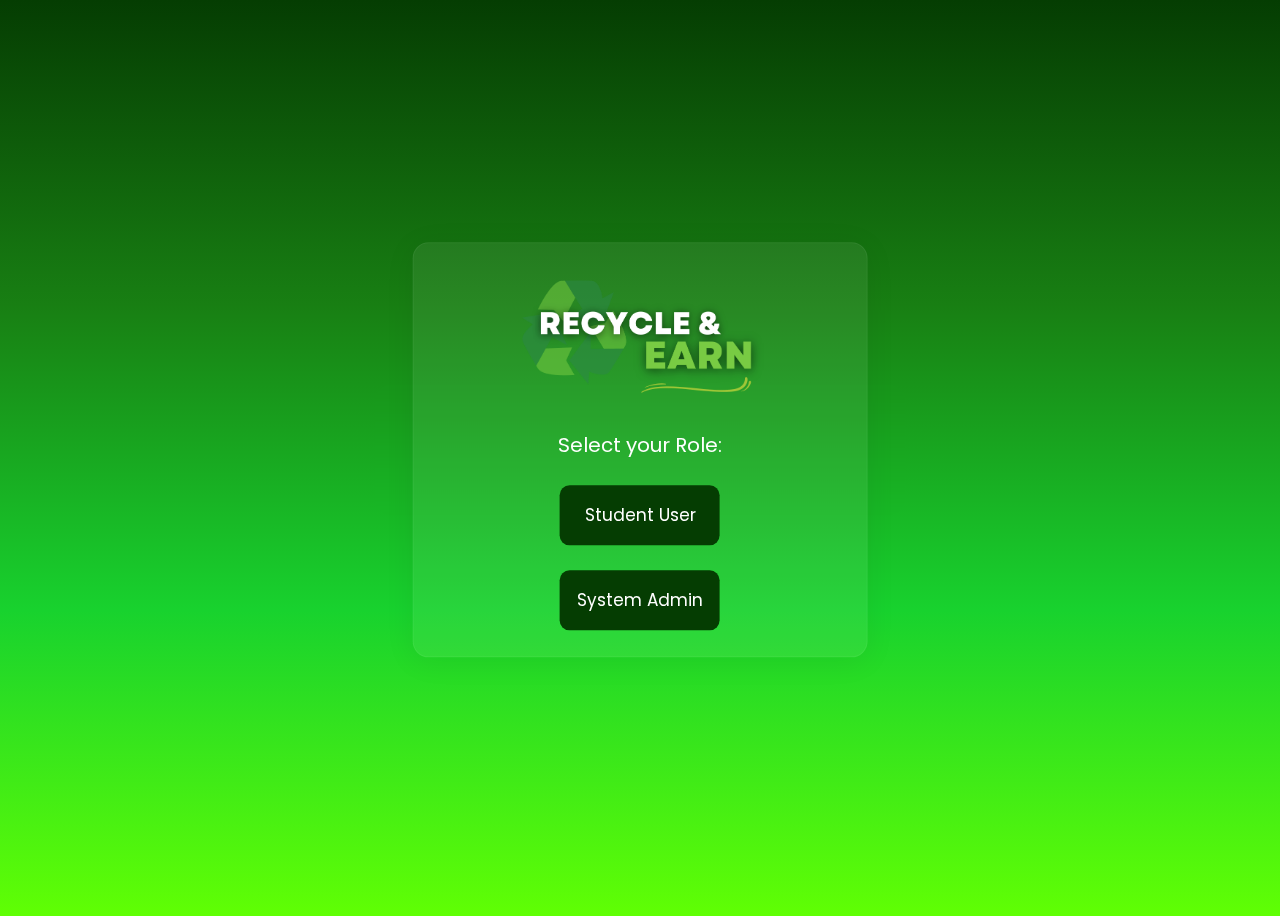
<file: index.html>
<!DOCTYPE html>
<html lang="en">
<head>
    <link rel="stylesheet" href="index.css">
    <link rel="preconnect" href="https://fonts.googleapis.com">
    <link rel="preconnect" href="https://fonts.gstatic.com" crossorigin>
    <link href="https://fonts.googleapis.com/css2?family=Poppins:ital,wght@0,100;0,200;0,300;0,400;0,500;0,600;0,700;0,800;0,900;1,100;1,200;1,300;1,400;1,500;1,600;1,700;1,800;1,900&display=swap" rel="stylesheet">
        
    <title>Welcome to Recycle Earn</title>
</head>
<body>
    <div class="card">
        <div class="container-form">
            <form class="form">
                <img src="logoEarn.png" class="logo" alt="logo">
                <p style="font-size: 20px;">Select your Role:</p>                
                <div class="container">
                    <input type="submit" value="Student User" class="studentBtn" name="student_Btn" formaction="studentLogin.html" target="_blank">
                    <input type="submit" value="System Admin" class="adminBtn" name="admin_Btn" formaction="adminLogin.html" target="_blank">
                </div>
            </form>
        </div>
    </div>
    <script>
        // Fetching all Admins
        fetch('https://recycleapi.igotsolutionsph.com/api/getAdmins')
            .then(response => response.json())
            .then(data => {
                // Process the fetched data here
                console.log('All Admins:', data);
            })
            .catch(error => {
                console.error('Error fetching all admins:', error);
            });

        // Login admin
        fetch('https://recycleapi.igotsolutionsph.com/api/loginAdmin/admin/admin', {
            method: 'GET', // Use GET method for login
            headers: {
                'Content-Type': 'application/json'
                // Add any other necessary headers here
            }
        })
        .then(response => response.json())
        .then(data => {
            // Process the fetched data here
            console.log('Login admin:', data);
        })
        .catch(error => {
            console.error('Error logging in admin:', error);
        });
    </script>
</body>
</html>
</file>
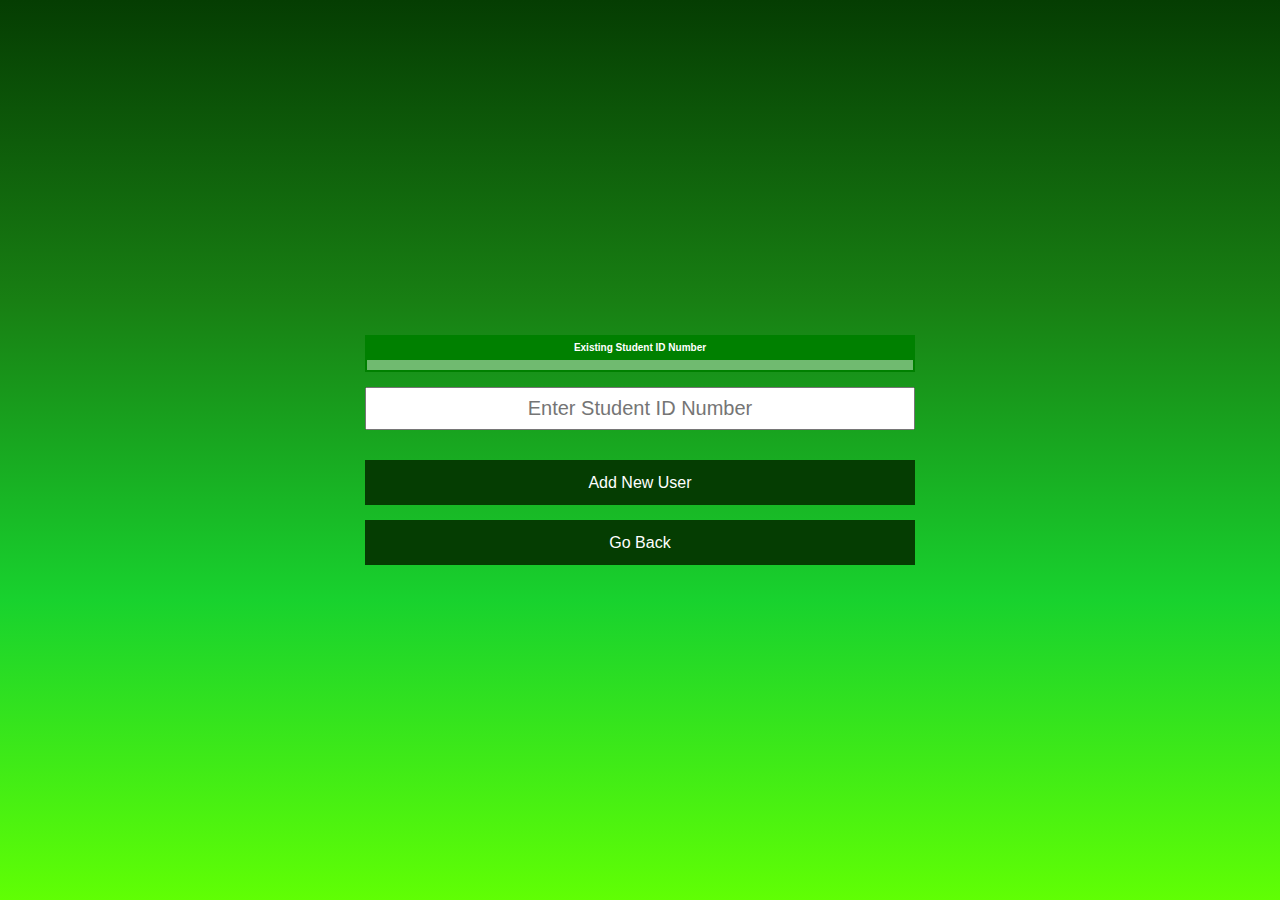
<file: addNewUser.html>
<html>
    <head>
        <link rel="stylesheet" href="addNewUser.css">
        <link rel="preconnect" href="https://fonts.googleapis.com">
        <link rel="preconnect" href="https://fonts.gstatic.com" crossorigin>
        <link href="https://fonts.googleapis.com/css2?family=Poppins:ital,wght@0,100;0,200;0,300;0,400;0,500;0,600;0,700;0,800;0,900;1,100;1,200;1,300;1,400;1,500;1,600;1,700;1,800;1,900&display=swap" rel="stylesheet">
            
        <title>Add New User</title>
    </head>
        <body>
        <form method="post" action="">
            <table class="userList">
                <tr>
                    <th>Existing Student ID Number</th>
                </tr>
                <tr>
                    <td></td>
                </tr>
            </table>
            <input type="text" class="idnumNewUser" name="idnumNewUser" placeholder="Enter Student ID Number">
            <input type="submit" value="Add New User" class="btn" name="addUser_btn">
            <input type="submit" value="Go Back" class="btn" name="addUser_btn" formaction="adminDashboard.html" target="_blank">
        </form>
    </body>
</html>
</file>
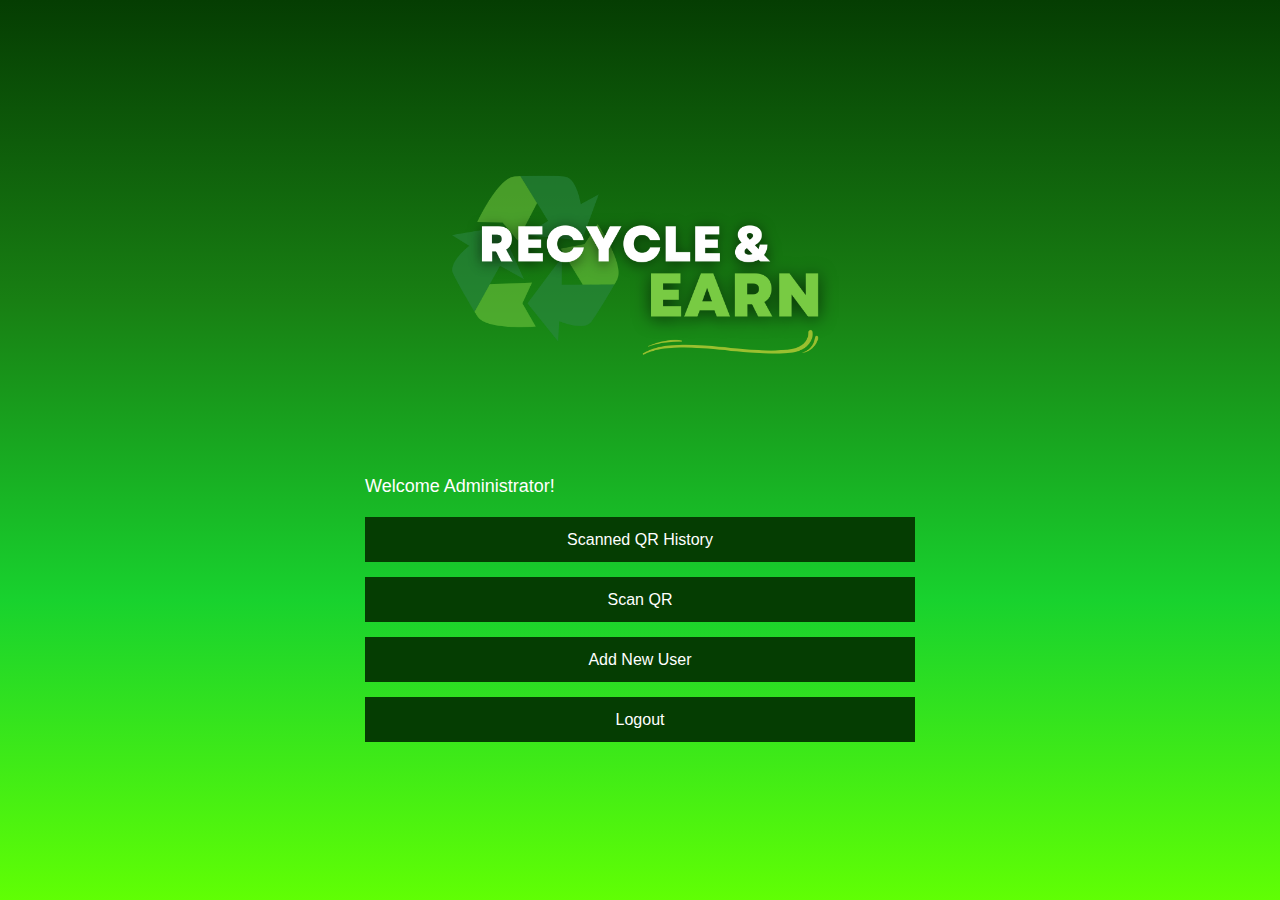
<file: adminDashboard.html>
<html>
    <head>
        <link rel="stylesheet" href="adminDashboard.css">
        <link rel="preconnect" href="https://fonts.googleapis.com">
        <link rel="preconnect" href="https://fonts.gstatic.com" crossorigin>
        <link href="https://fonts.googleapis.com/css2?family=Poppins:ital,wght@0,100;0,200;0,300;0,400;0,500;0,600;0,700;0,800;0,900;1,100;1,200;1,300;1,400;1,500;1,600;1,700;1,800;1,900&display=swap" rel="stylesheet">
            
        <title>Owner Dashboard</title>
    </head>
    <body>
        <form>
            <div class="img_container">
                <img src="logoEarn.png" alt="Profile" class="profile_img">
            </div>
            <p>Welcome Administrator!</p>
            <div class="dashboard_container">
                <input type="submit" value="Scanned QR History" class="validateBtn" name="Validate_Btn" formaction="adminValidateReward.html" target="_blank">
                <input type="submit" value="Scan QR" class="scanQR" name="scanQR_Btn" formaction="scanQR.html" target="_blank">
                <input type="submit" value="Add New User" class="addUser" name="addUser_Btn" formaction="addNewUser.html" target="_blank">
                <input type="submit" value="Logout" class="LogoutBtn" name="Logout_Btn" formaction="index.html" target="_blank">
            </div>
        </form>
    </body>
</html>
</file>
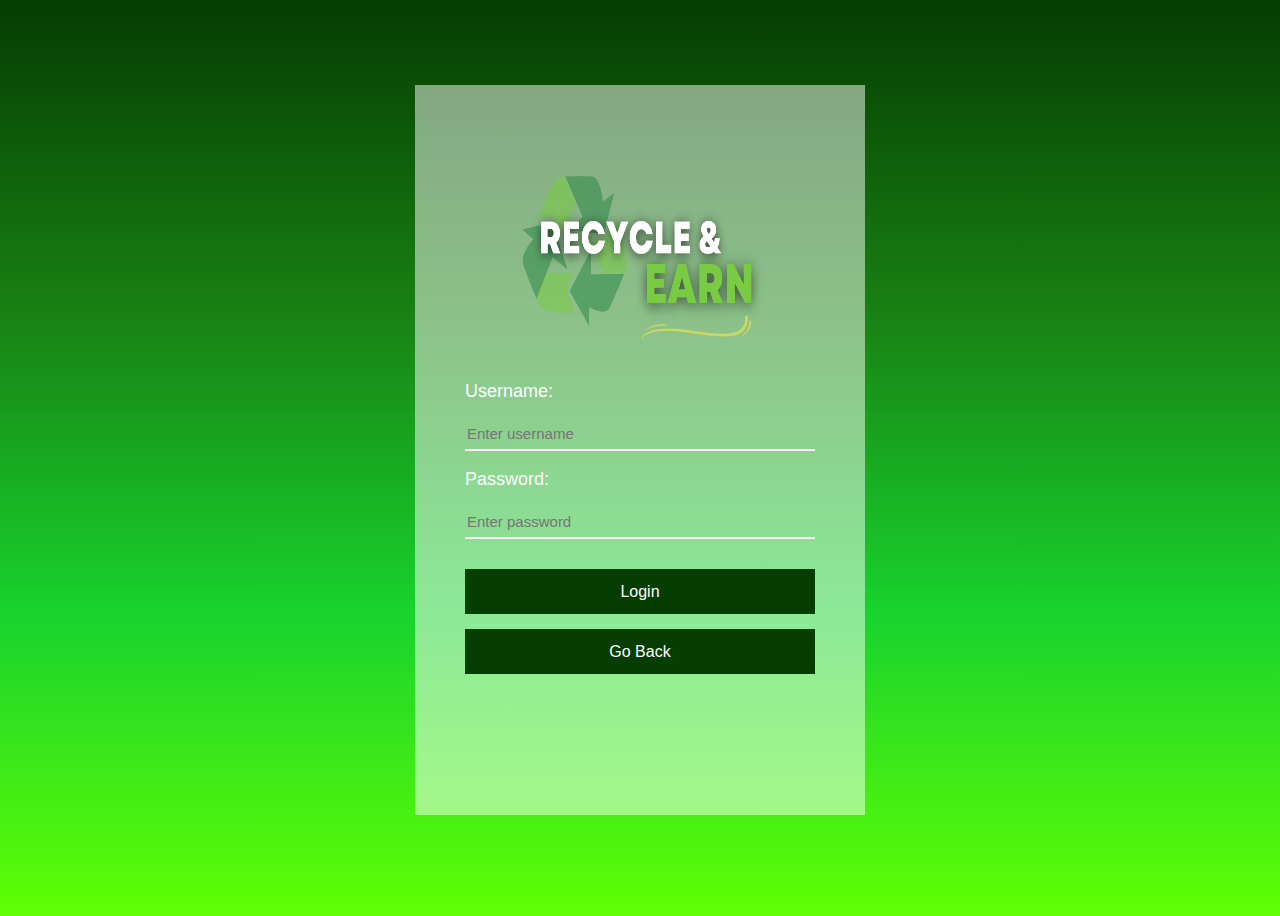
<file: adminLogin.html>
<!DOCTYPE html>
<html>
<head>
    <link rel="stylesheet" href="adminLogin.css">
    <link rel="preconnect" href="https://fonts.googleapis.com">
    <link rel="preconnect" href="https://fonts.gstatic.com" crossorigin>
    <link href="https://fonts.googleapis.com/css2?family=Poppins:ital,wght@0,100;0,200;0,300;0,400;0,500;0,600;0,700;0,800;0,900;1,100;1,200;1,300;1,400;1,500;1,600;1,700;1,800;1,900&display=swap" rel="stylesheet">
        
    <title>Welcome Admin!</title>
</head>
<body>
    <form id="adminLoginForm">
        <img src="logoEarn.png" class="logo" alt="logo">
        <p>Username:</p>
        <div class="username_txtbox">
            <input type="text" placeholder="Enter username" name="admin_username">
        </div>
        <p>Password:</p>
        <div class="password_txtbox">
            <input type="password" placeholder="Enter password" name="admin_password">
        </div>
        <input type="submit" value="Login" class="loginBtn" name="login_Btn" onclick="window.location.href='adminDashboard.html'">
        <input type="button" value="Go Back" class="loginBtn" onclick="window.location.href='index.html'">
    </form>
    
    <script>
        document.getElementById('adminLoginForm').addEventListener('submit', function(event) {
            event.preventDefault(); // Prevent form submission
            
            // Get form data
            const formData = new FormData(this);
            const username = formData.get('admin_username');
            const password = formData.get('admin_password');
            
            // Perform login action
            fetch('https://recycleapi.igotsolutionsph.com/api/loginAdmin/admin/admin', {
                method: 'POST', // Change method to POST
                headers: {
                    'Content-Type': 'application/json'
                },
                body: JSON.stringify({
                    username: username,
                    password: password
                })
            })
            .then(response => {
                if (response.ok) {
                    // Redirect to adminDashboard.html on successful login
                    window.location.href = 'adminDashboard.html';
                } else {
                    throw new Error('Login failed');
                }
            })
            .catch(error => {
                console.error('Error logging in admin:', error);
            });
        });
    </script>
</body>
</html>
</file>
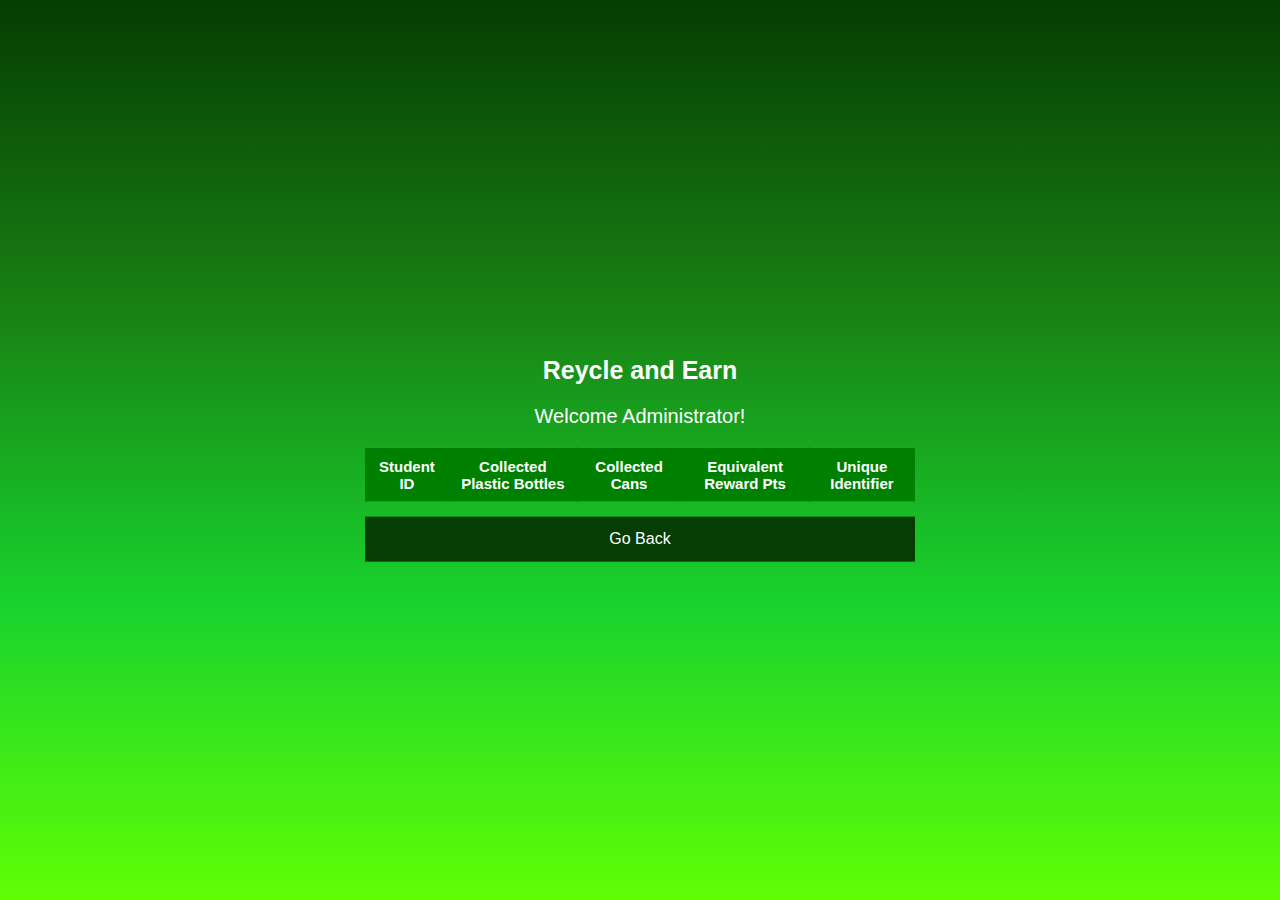
<file: adminValidateReward.html>
<html>
    <head>
        <link rel="stylesheet" href="adminValidateReward.css">
        <link rel="preconnect" href="https://fonts.googleapis.com">
        <link rel="preconnect" href="https://fonts.gstatic.com" crossorigin>
        <link href="https://fonts.googleapis.com/css2?family=Poppins:ital,wght@0,100;0,200;0,300;0,400;0,500;0,600;0,700;0,800;0,900;1,100;1,200;1,300;1,400;1,500;1,600;1,700;1,800;1,900&display=swap" rel="stylesheet">
            
        <title>Redemeed QR History</title>
    </head>
    <body>
        <form>
            <h1>Reycle and Earn</h1>
            <p>Welcome Administrator!</p>
            <div class="dashboard_container">
                <table class="studentRewards">
                    <tr>
                        <th>Student ID</th>
                        <th>Collected Plastic Bottles</th>
                        <th>Collected Cans</th>
                        <th>Equivalent Reward Pts</th>
                        <th>Unique Identifier</th>
                    </tr>
                </table>
                <input type="submit" value="Go Back" class="GoBackBtn" name="GoBack_Btn" formaction="adminDashboard.html" target="_blank">
            </div>
        </form>
    </body>
</html>
</file>
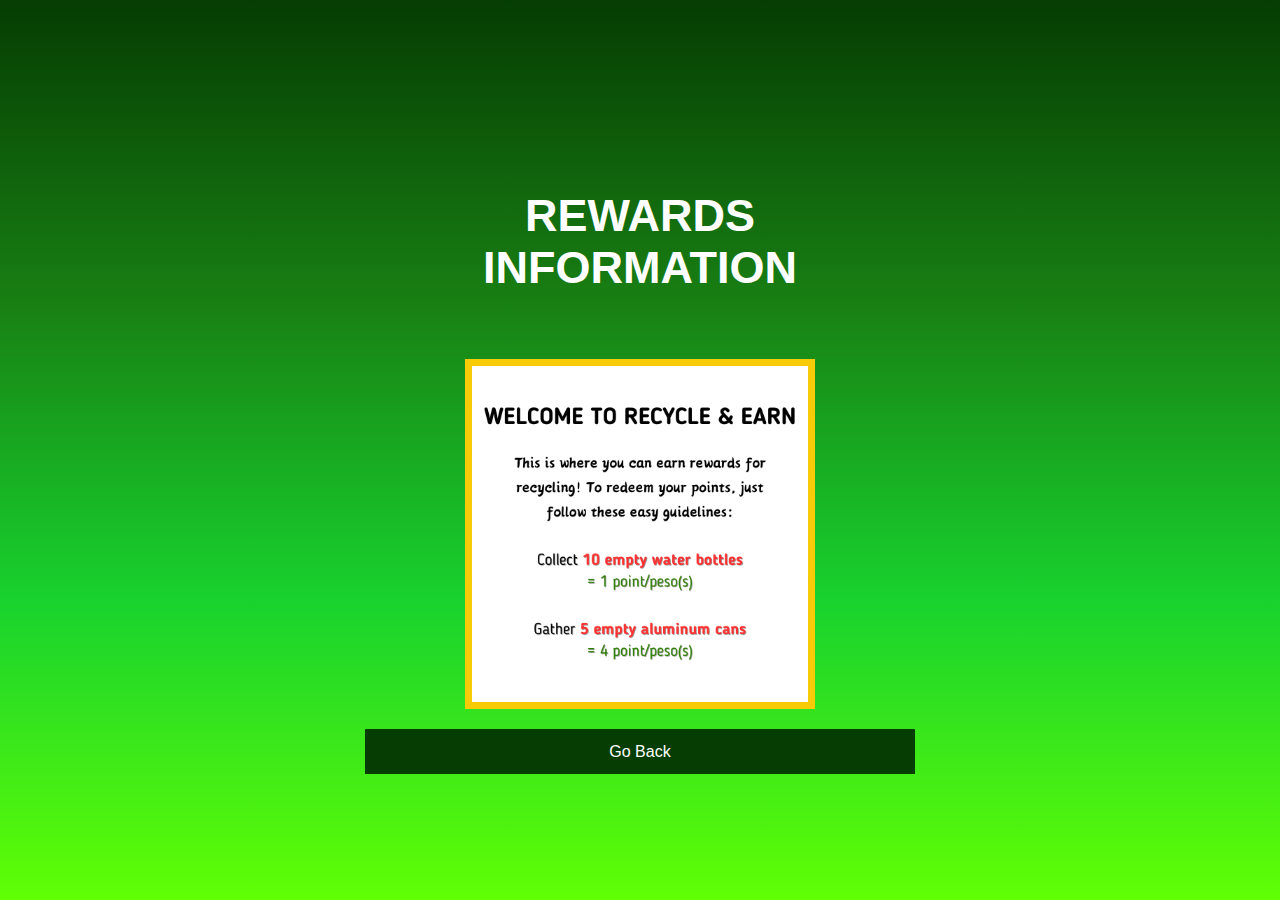
<file: rewardsInfo.html>
<html>
    <head>
        <link rel="stylesheet" href="rewardsInfo.css">
        <link rel="preconnect" href="https://fonts.googleapis.com">
        <link rel="preconnect" href="https://fonts.gstatic.com" crossorigin>
        <link href="https://fonts.googleapis.com/css2?family=Poppins:ital,wght@0,100;0,200;0,300;0,400;0,500;0,600;0,700;0,800;0,900;1,100;1,200;1,300;1,400;1,500;1,600;1,700;1,800;1,900&display=swap" rel="stylesheet">
           
        <title>Rewards Information</title>
    </head>
    <body>
        <form>
            <h1>REWARDS INFORMATION</h1>
            </div>
            <div class="rewardInfoImg_container">
                <img src="rewardInfo.png" alt="rewardGuide" class="rewardInfo_img">
            </div>
            <div class="claimBtn_container">
                <input type="submit" value="Go Back" class="GoBackBtn" name="GoBack_Btn" formaction="studentDashboard.html" target="_blank">
            </div>
        </form>
    </body>
</html>
</file>
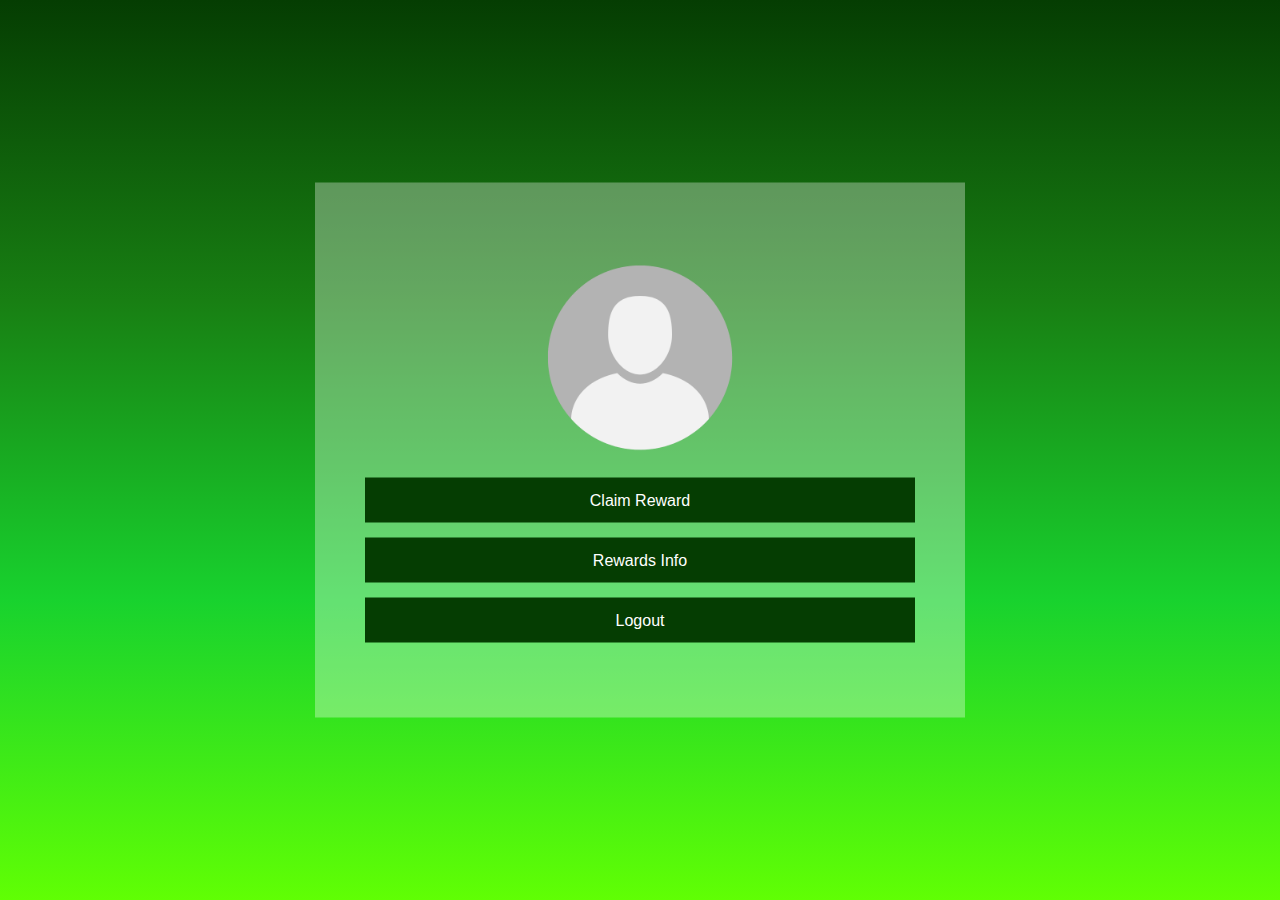
<file: studentDashboard.html>
<html>
    <head>
        <link rel="stylesheet" href="studentDashboard.css">
        <link rel="preconnect" href="https://fonts.googleapis.com">
        <link rel="preconnect" href="https://fonts.gstatic.com" crossorigin>
        <link href="https://fonts.googleapis.com/css2?family=Poppins:ital,wght@0,100;0,200;0,300;0,400;0,500;0,600;0,700;0,800;0,900;1,100;1,200;1,300;1,400;1,500;1,600;1,700;1,800;1,900&display=swap" rel="stylesheet">
           
        <title>Student Dashboard</title>
    </head>
    <body>
    <form>
        <div class="img_container">
            <img src="profile.png" alt="Profile" class="profile_img">
        </div>
        <div class="dashboard_container">
            <input type="submit" value="Claim Reward" class="ClaimRewardBtn" name="ClaimReward_Btn" formaction="claimReward.html" target="_blank">
            <input type="submit" value="Rewards Info" class="RewardsInfoBtn" name="RewardsInfo_Btn" formaction="rewardsInfo.html" target="_blank">
            <input type="submit" value="Logout" class="LogoutBtn" name="Logout_Btn" formaction="index.html" target="_blank">
        </div>
    </form>

    </body>
</html>
</file>
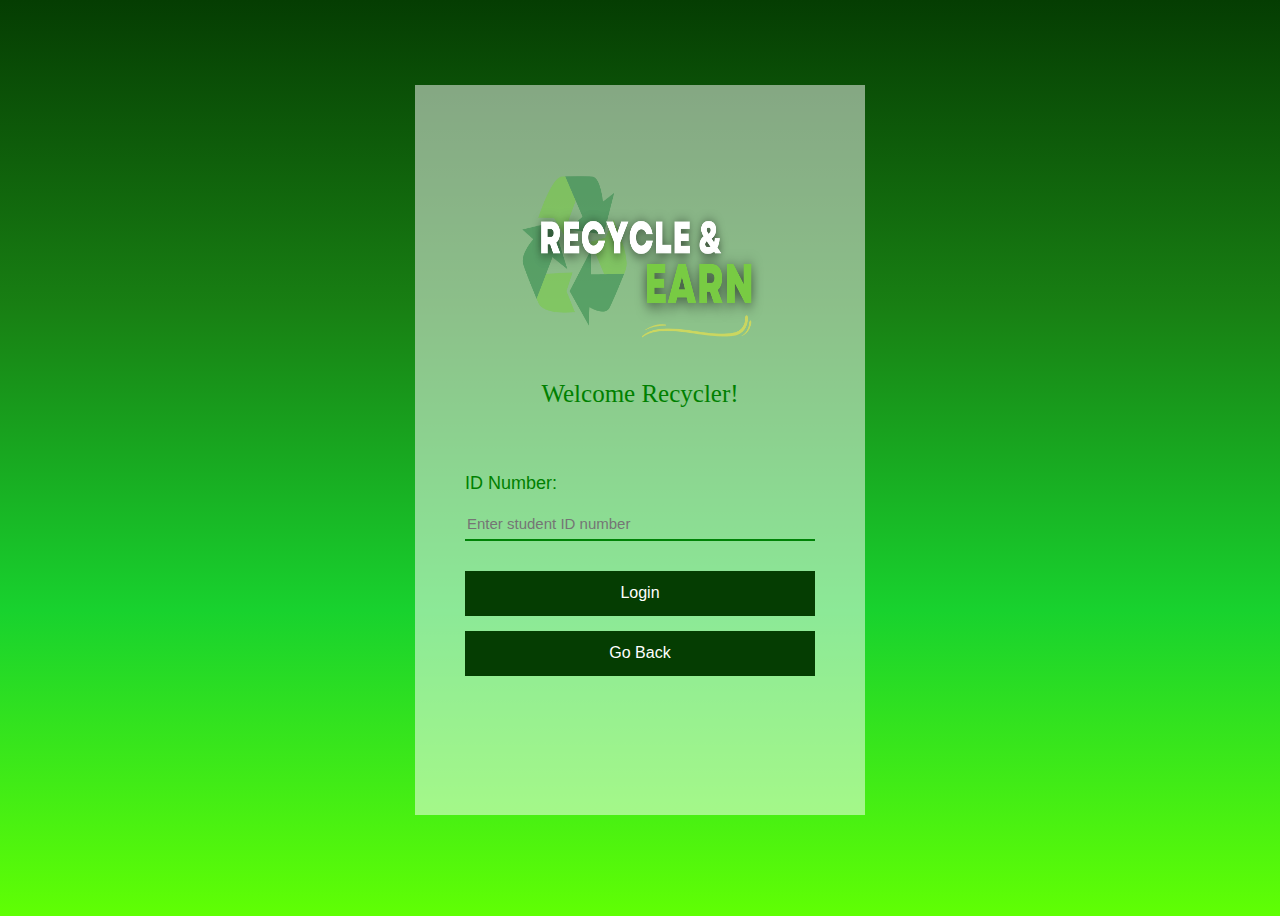
<file: studentLogin.html>
<html>
    <head>
        <link rel="stylesheet" href="studentLogin.css">
        <link rel="preconnect" href="https://fonts.googleapis.com">
        <link rel="preconnect" href="https://fonts.gstatic.com" crossorigin>
        <link href="https://fonts.googleapis.com/css2?family=Poppins:ital,wght@0,100;0,200;0,300;0,400;0,500;0,600;0,700;0,800;0,900;1,100;1,200;1,300;1,400;1,500;1,600;1,700;1,800;1,900&display=swap" rel="stylesheet">
           
        <title>Welcome</title>
    </head>
    <body>
        <form method="post" action="studentLogin.php">
        <div class="card">
            <img src="logoEarn.png" class="logo" alt="logo">
            <h1>Welcome Recycler!</h1>
            <p>ID Number:</p>
            <div class="textBoxdiv">
                <input type="text" placeholder="Enter student ID number" name="idnumber">
            </div>
            <input type="submit" value="Login" class="loginBtn" name="login_Btn" formaction="studentDashboard.html">
            <input type="submit" value="Go Back"  class="loginBtn" formaction="index.html" >
        </div>
        </form>
    </body>
</html>
</file>
<file: index.css>
body{
    min-height: 100vh;
    background: linear-gradient(to bottom,#053d02,#187f13,#18d22e,#60ff04);
}
form{
    box-shadow: 0 4px 8px rgba(0, 0, 0, 0.061); 
    background: rgba(255, 255, 255, 0.072);
    border-radius: 16px;
    box-shadow: 0 4px 30px rgba(0, 0, 0, 0.064);
    backdrop-filter: blur(5.6px);
    -webkit-backdrop-filter: blur(5.6px);
    border: 1px solid rgba(255, 255, 255, 0.06);    
    position: fixed;
    top: 50%;
    left: 50%;
    transform: translate(-50%, -50%);
    padding: 5%; 
    width: 80%; 
    height: 50%;
    max-width: 400px; /* Set a maximum width */
    height: auto;
}

h1{
    text-align: center;
    margin-bottom: 65px;
    color: yellow;
    font-size: 45px;
    font-family:Impact, Haettenschweiler, 'Arial Narrow Bold', sans-serif;
    font-weight:400;
}
p{
    font-family: "Poppins", sans-serif;
    font-weight: 400;
    font-style: normal;
    text-align: center;
    margin-bottom: 20px;
    color: #ffff;
}
.studentBtn{
    height: 60px;
    width: 40%;
    margin-top: 25px;
    margin-left: auto;
    margin-right: auto;
    display: block;
    border: none;
    outline: none;
    background: #053d02;
    background-size: 200%;
    color: white;
    font-family: "Poppins", sans-serif;
    font-weight: 400;
    font-style: normal;
    font-size: 17px;
    cursor: pointer;
    border-radius: 10px;
}
.studentBtn:hover {
    background-color: #0bd830;
    background-position: center;
    font-size: 17px;
    color: black;
    font-family: "Poppins", sans-serif;
    font-weight: 400;
    font-style: normal;
}
.adminBtn{
    height: 60px;
    width: 40%;
    margin-top: 25px;
    margin-left: auto;
    margin-right: auto;
    display: block;
    border: none;
    outline: none;
    background: #053d02;
    background-size: 200%;
    color: white;
    font-family: "Poppins", sans-serif;
    font-weight: 400;
    font-style: normal;
    font-size: 17px;
    cursor: pointer;
    border-radius: 10px;
}
.adminBtn:hover {
    background-color: #0bd830; 
    background-position: center;
    font-size: 17px;
    color: black;
    font-family: "Poppins", sans-serif;
    font-weight: 400;
    font-style: normal;
}
.logo-container{
text-align: center; 
}

.form p {
    font-family: 'Poppins', sans-serif; 
    font-size: 18px;
}
.logo {
    width: 250px;
    margin: auto;
    height: 35%;
    margin-left: auto;
    margin-right: auto;
    display: block;
}
.container-form {
    text-align: center;
}
.card {
    position: fixed;
    top: 50%;
    left: 50%;
    transform: translate(-50%, -50%);
    padding: 5%; 
    width: 80%; 
    height: 50%;
    max-width: 400px; /* Set a maximum width */
    height: auto;
    box-shadow: 0 4px 8px rgba(0, 0, 0, 0); 
    background: rgba(255, 255, 255, 0);
    border-radius: 16px;
    box-shadow: 0 4px 30px rgba(0, 0, 0, 0);
    backdrop-filter: blur(5.6px);
    -webkit-backdrop-filter: blur(5.6px);
    border: 1px solid rgba(255, 255, 255, 0);
}
/* Media Query for smaller screens */
@media screen and (max-width: 600px) {
    .card {
        width: 90%; /* Adjust as needed */
        padding: 10px; /* Adjust as needed */
    }
}
</file>
<file: addNewUser.css>
body {
                display: flex;
                justify-content: center;
                align-items: center;
                height: 100vh;
                margin: 0;
                background: linear-gradient(to bottom, #053d02, #187f13, #18d22e, #60ff04);
            }
            form{
                background: rgba(255, 255, 255, 0); /* RGBA color with 80% opacity */
                width: 550px;
                height: none;
                padding: 75px 50px;
                position:absolute;
                left: 50%;
                top: 50%;
                transform: translate(-50%,-50%);
            }
            .idnumNewUser {
                margin: 15px auto;
                text-align: center;
                font-family: 'Segoe UI', Tahoma, Geneva, Verdana, sans-serif;
                font-size: 20px;
                width: 100%;
                padding: 8px;
            }
            .idnumNewUser input {
                display: block;
                margin: 0 auto;
                background: white;
                border: none;
                border-bottom: 2px solid rgb(0, 131, 7); /* Adjust border style */
                outline: none;
                width: 100%;
                color: black;
                font-size: 15px;
            }
            .btn{
                height: 45px;
                width: 100%;
                margin-top: 15px;
                border: none;
                outline: none;
                background: #053d02;
                background-size: 200%;
                color: white;
                font-size: 16px;
            }
            .btn:hover {
                background-color: #0bd830; /* New background color when hovering */
                background-position: center;
                font-size: 15px;
                color: black;
            }
            .userList {
                border-collapse: collapse;
                width: 100%;
                background-color: rgba(255, 255, 255, 0.5); /* 50% transparent white */
            }

            .userList th, .userList td {
                border: 2px solid green; /* Green borders */
                padding: 5px;
                text-align: center;
                font-size: 10px;
                font-family: 'Segoe UI', Tahoma, Geneva, Verdana, sans-serif;
                color: white; /* White text color */
            }

            .userList th {
                background-color: green; /* Green background color for headers */
            }

            /* Alternating row colors */
            .userList tr:nth-child(even) {
                background-color: rgba(0, 128, 0, 0.2); /* Light green for even rows */
            }

            .userList tr:nth-child(odd) {
                background-color: rgba(0, 128, 0, 0.4); /* Dark green for odd rows */
            }
</file>
<file: adminDashboard.css>
body {
    display: flex;
    justify-content: center;
    align-items: center;
    height: 100vh;
    margin: 0;
    background: linear-gradient(to bottom, #053d02, #187f13, #18d22e, #60ff04);
}
form{
    background: rgba(255, 255, 255, 0); /* RGBA color with 80% opacity */
    width: 550px;
    height: none;
    padding: 75px 50px;
    position:absolute;
    left: 50%;
    top: 50%;
    transform: translate(-50%,-50%);
}
.img_container {
    text-align: center;
    width: 400px; /* Adjust the width of the container as needed */
    height: 300px; /* Adjust the height of the container as needed */
    margin: 0 auto; /* Center the container horizontally */
    margin-bottom: 5px; /* Adjust margin as needed */
}
.img_container img {
    max-width: 100%; /* Set the maximum width of the image to 100% of the container */
    max-height: 100%; /* Set the maximum height of the image to 100% of the container */
}
h1{
        text-align: center;
        margin-bottom: 65px;
        color: yellow;
        font-size: 45px;
        font-family: cursive;                
        font-weight: 400;
}
p{
    text-align: left;
    margin-bottom: 5px;
    color: white;
    font-size: 18px;
    font-family: 'Segoe UI', Tahoma, Geneva, Verdana, sans-serif
}
.dashboard_container {
    text-align: center;
}
.validateBtn{
    height: 45px;
    width: 100%;
    margin-top: 15px;
    border: none;
    outline: none;
    background: #053d02;
    background-size: 200%;
    color: white;
    font-size: 16px;
}
.validateBtn:hover {
    background-color: #0bd830; /* New background color when hovering */
    background-position: center;
    font-size: 16px;
    color: black;
}
.scanQR{
    height: 45px;
    width: 100%;
    margin-top: 15px;
    border: none;
    outline: none;
    background: #053d02;
    background-size: 200%;
    color: white;
    font-size: 16px;
}
.scanQR:hover {
    background-color: #0bd830; /* New background color when hovering */
    background-position: center;
    font-size: 16px;
    color: black;
}
.addUser{
    height: 45px;
    width: 100%;
    margin-top: 15px;
    border: none;
    outline: none;
    background: #053d02;
    background-size: 200%;
    color: white;
    font-size: 16px;
}
.addUser:hover {
    background-color: #0bd830; /* New background color when hovering */
    background-position: center;
    font-size: 16px;
    color: black;
}
.LogoutBtn{
    height: 45px;
    width: 100%;
    margin-top: 15px;
    border: none;
    outline: none;
    background: #053d02;
    background-size: 200%;
    color: white;
    font-size: 16px;
}
.LogoutBtn:hover {
    background-color: #676767; /* New background color when hovering */
    background-position: center;
    font-size: 16px;
    color: black;
}
</file>
<file: adminLogin.css>
body{
    min-height: 100vh;
    background: linear-gradient(to bottom,#053d02,#187f13,#18d22e,#60ff04);
}
form{
    background: rgba(255, 255, 255, 0.5); /* RGBA color with 80% opacity */
    width: 350px;
    height: 580px;
    padding: 75px 50px;
    position:absolute;
    left: 50%;
    top: 50%;
    transform: translate(-50%,-50%);
}
.logo {
    width: 250px;
    margin: auto;
    height: 35%;
    margin-left: auto;
    margin-right: auto;
    display: block;
}
h1{
    text-align: center;
    margin-bottom: 65px;
    color: yellow;
    font-size: 45px;
    font-family: cursive;                
    font-weight: 400;
}
p{
    text-align: left;
    margin-bottom: 5px;
    color: white;
    font-size: 18px;
    font-family: 'Segoe UI', Tahoma, Geneva, Verdana, sans-serif
}
.username_txtbox{
    border-bottom: 2px solid white;
    position: relative;
    margin: 15px 0;
}
.username_txtbox input{
    background: none;
    border: none;
    outline: none;
    width: 100%;
    color: white;
    height: 30px;
    font-size: 15px;
}
.password_txtbox{
    border-bottom: 2px solid white;
    position: relative;
    margin: 15px 0;
}
.password_txtbox input{
    background: none;
    border: none;
    outline: none;
    width: 100%;
    color: white;
    height: 30px;
    font-size: 15px;
}
.loginBtn{
    height: 45px;
    width: 100%;
    margin-top: 15px;
    border: none;
    outline: none;
    background: #053d02;
    background-size: 200%;
    color: white;
    font-size: 16px;
}
.loginBtn:hover {
    background-color: #0bd830; /* New background color when hovering */
    background-position: right;
    font-size: 16px;
    color: black;
}
</file>
<file: adminValidateReward.css>
body {
    display: flex;
    justify-content: center;
    align-items: center;
    height: 100vh;
    margin: 0;
    background: linear-gradient(to bottom, #053d02, #187f13, #18d22e, #60ff04);
}
form{
    background: rgba(255, 255, 255, 0); /* RGBA color with 80% opacity */
    width: 550px;
    height: none;
    padding: 75px 50px;
    position:absolute;
    left: 50%;
    top: 50%;
    transform: translate(-50%,-50%);
}
h1{
    text-align: center;
    color: white;
    font-size: 25px;
    font-family: 'Segoe UI', Tahoma, Geneva, Verdana, sans-serif;
}
p{
    text-align: center;
    color: white;
    font-size: 20px;
    font-family: 'Segoe UI', Tahoma, Geneva, Verdana, sans-serif;
}
.studentRewards {
    border-collapse: collapse;
    width: 100%;
    background-color: rgba(255, 255, 255, 0.5); /* 50% transparent white */
}

.studentRewards th, .studentRewards td {
    border: 2px solid green; /* Green borders */
    padding: 8px;
    text-align: center;
    font-size: 15px;
    font-family: 'Segoe UI', Tahoma, Geneva, Verdana, sans-serif;
    color: white; /* White text color */
}

.studentRewards th {
    background-color: green; /* Green background color for headers */
}

/* Alternating row colors */
.studentRewards tr:nth-child(even) {
    background-color: rgba(0, 128, 0, 0.2); /* Light green for even rows */
}

.studentRewards tr:nth-child(odd) {
    background-color: rgba(0, 128, 0, 0.4); /* Dark green for odd rows */
}
.validateBtn{
    height: 45px;
    width: 100%;
    margin-top: 15px;
    border: none;
    outline: none;
    background: #053d02;
    background-size: 200%;
    color: white;
    font-size: 16px;
}
.validateBtn:hover {
    background-color: #0bd830; /* New background color when hovering */
    background-position: right;
    font-size: 16px;
    color: black;
}
.GoBackBtn{
    height: 45px;
    width: 100%;
    margin-top: 15px;
    border: none;
    outline: none;
    background: #053d02;
    background-size: 200%;
    color: white;
    font-size: 16px;
}
.GoBackBtn:hover {
    background-color: #0bd830; /* New background color when hovering */
    background-position: right;
    font-size: 16px;
    color: black;
}
</file>
<file: rewardsInfo.css>
body {
                display: flex;
                justify-content: center;
                align-items: center;
                height: 100vh;
                margin: 0;
                background: linear-gradient(to bottom, #053d02, #187f13, #18d22e, #60ff04);
            }
            h1{
                text-align: center;
                margin-bottom: 65px;
                color: white;
                font-size: 45px;
                font-family:'Segoe UI', Tahoma, Geneva, Verdana, sans-serif;                
            }
            form{
                background: rgba(255, 255, 255, 0); /* RGBA color with 80% opacity */
                width: 550px;
                height: 580px;
                padding: 75px 50px;
                position:absolute;
                left: 50%;
                top: 50%;
                transform: translate(-50%,-50%);
            }
            .rewardInfoImg_container {
                text-align: center;
                width: 350px; /* Adjust the width of the container as needed */
                height: 350px; /* Adjust the height of the container as needed */
                margin: 0 auto; /* Center the container horizontally */
                margin-bottom: 5px; /* Adjust margin as needed */
            }
            .rewardInfoImg_container img {
                max-width: 100%; /* Set the maximum width of the image to 100% of the container */
                max-height: 100%; /* Set the maximum height of the image to 100% of the container */
            }
            .GoBackBtn{
                height: 45px;
                width: 100%;
                margin-top: 15px;
                border: none;
                outline: none;
                background: #053d02;
                background-size: 200%;
                color: white;
                font-size: 16px;
            }
            .GoBackBtn:hover {
                background-color: #0bd830; /* New background color when hovering */
                background-position: right;
                font-size: 16px;
                color: black;
            }
</file>
<file: studentDashboard.css>
body {
display: flex;
justify-content: center;
align-items: center;
height: 100vh;
margin: 0;
background: linear-gradient(to bottom, #053d02, #187f13, #18d22e, #60ff04);
}
.img_container {
text-align: center;
width: 200px; /* Adjust the width of the container as needed */
height: 200px; /* Adjust the height of the container as needed */
margin: 0 auto; /* Center the container horizontally */
margin-bottom: 5px; /* Adjust margin as needed */
}
.img_container img {
max-width: 100%; /* Set the maximum width of the image to 100% of the container */
max-height: 100%; /* Set the maximum height of the image to 100% of the container */
}
.dashboard_container {
text-align: center;
}
form{
background: rgba(255, 255, 255, 0.33); /* RGBA color with 80% opacity */
width: 550px;
height: none;
padding: 75px 50px;
position:absolute;
left: 50%;
top: 50%;
transform: translate(-50%,-50%);
}
p{
text-align: center;
margin-bottom: 5px;
color: #ffff;
font-size: 25px;
font-family: 'Segoe UI', Tahoma, Geneva, Verdana, sans-serif;
}
.ClaimRewardBtn{
height: 45px;
width: 100%;
margin-top: 15px;
border: none;
outline: none;
background: #053d02;
background-size: 200%;
color: white;
font-size: 16px;
}
.ClaimRewardBtn:hover {
background-color: #0bd830; /* New background color when hovering */
background-position: center;
font-size: 16px;
color: black;
}
.RewardsInfoBtn{
height: 45px;
width: 100%;
margin-top: 15px;
border: none;
outline: none;
background: #053d02;
background-size: 200%;
color: white;
font-size: 16px;
}
.RewardsInfoBtn:hover {
background-color: #0bd830; /* New background color when hovering */
background-position: center;
font-size: 16px;
color: black;
}
.LogoutBtn{
height: 45px;
width: 100%;
margin-top: 15px;
border: none;
outline: none;
background: #053d02;
background-size: 200%;
color: white;
font-size: 16px;
}
.LogoutBtn:hover {
background-color: #676767; /* New background color when hovering */
background-position: center;
font-size: 16px;
color: white;
}
</file>
<file: studentLogin.css>
body{
                min-height: 100vh;
                background: linear-gradient(to bottom,#053d02,#187f13,#18d22e,#60ff04);
            }
            form{
                background: rgba(255, 255, 255, 0.5); /* RGBA color with 80% opacity */
                width: 350px;
                height: 580px;
                padding: 75px 50px;
                position:absolute;
                left: 50%;
                top: 50%;
                transform: translate(-50%,-50%);
            }
            h1{
                text-align: center;
                margin-bottom: 65px;
                color: green;
                font-size: 25px;
                font-family: cursive;                
                font-weight: 400;
            }
            p{
                text-align: left;
                margin-bottom: 5px;
                color: green;
                font-size: 18px;
                font-family: 'Segoe UI', Tahoma, Geneva, Verdana, sans-serif
            }
            .textBoxdiv{
                border-bottom: 2px solid rgb(0, 131, 7);
                position: relative;
                margin: 15px 0;
            }
            .textBoxdiv input{
                background: none;
                border: none;
                outline: none;
                width: 100%;
                color: black;
                height: 30px;
                font-size: 15px;
            }
            .loginBtn{
                height: 45px;
                width: 100%;
                margin-top: 15px;
                border: none;
                outline: none;
                background: #053d02;
                background-size: 200%;
                color: white;
                font-size: 16px;
            }
            .loginBtn:hover {
                background-color: #0bd830; /* New background color when hovering */
                background-position: right;
                font-size: 16px;
                color: black;
            }
            .error-message {
                text-align: center;
                margin-top: 10px;
                margin-left: auto;
                margin-right: auto;
                padding: 10px;
                background-color: #ffcccc; 
                color: #cc0000;
                border: 1px solid #cc0000; 
                border-radius: 5px; 
                width: 300px; 
            }
            .logo {
                width: 250px;
                margin: auto;
                height: 35%;
                margin-left: auto;
                margin-right: auto;
                display: block;
            }
            /* Media Query for smaller screens */
            @media screen and (max-width: 600px) {
                .card {
                    width: 90%; /* Adjust as needed */
                    padding: 10px; /* Adjust as needed */
                }
            }
</file>
